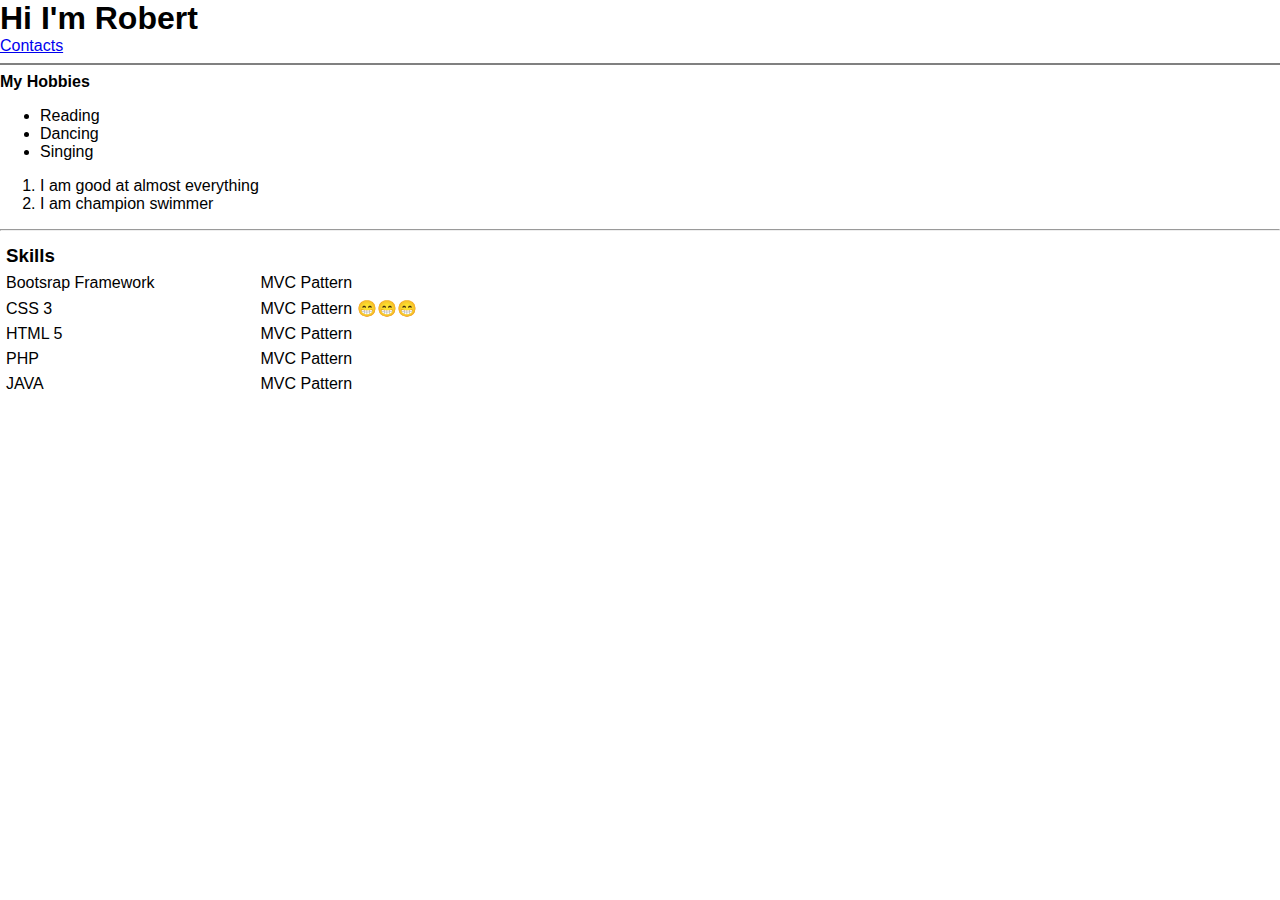
<file: index.html>
<!DOCTYPE html>
<html lang="en" dir="ltr">
  <head>
    <meta charset="utf-8">
    <title>Home</title>
    <link rel="stylesheet" href="style.css">
  </head>
  <body>
      <h1>Hi I'm Robert</h1>
      <a href="contact.html">Contacts</a>
      <hr size="2" noshade>
      <h4>My Hobbies</h4>
      <ul>
        <li>Reading</li>
        <li>Dancing</li>
        <li>Singing</li>
      </ul>
      <ol>
        <li>I am good at almost everything</li>
        <li>I am champion swimmer</li>
      </ol>
      <hr>

      <table cellspacing="5">
        <thead>
          <tr>
            <th>
                <h3>Skills</h3>
            </th>
          </tr>
        </thead>
        <tbody>
          <tr>
            <td>Bootsrap Framework</td>
            <td>MVC Pattern</td>
          </tr>
          <tr>
            <td>CSS 3</td>
            <td>MVC Pattern 😁😁😁</td>
          </tr>
          <tr>
            <td>HTML 5</td>
            <td>MVC Pattern</td>
          </tr>
          <tr>
            <td>PHP</td>
            <td>MVC Pattern</td>
          </tr>
          <tr>
            <td>JAVA</td>
            <td>MVC Pattern</td>
          </tr>
        </tbody>
      </table>
  </body>
</html>
</file>
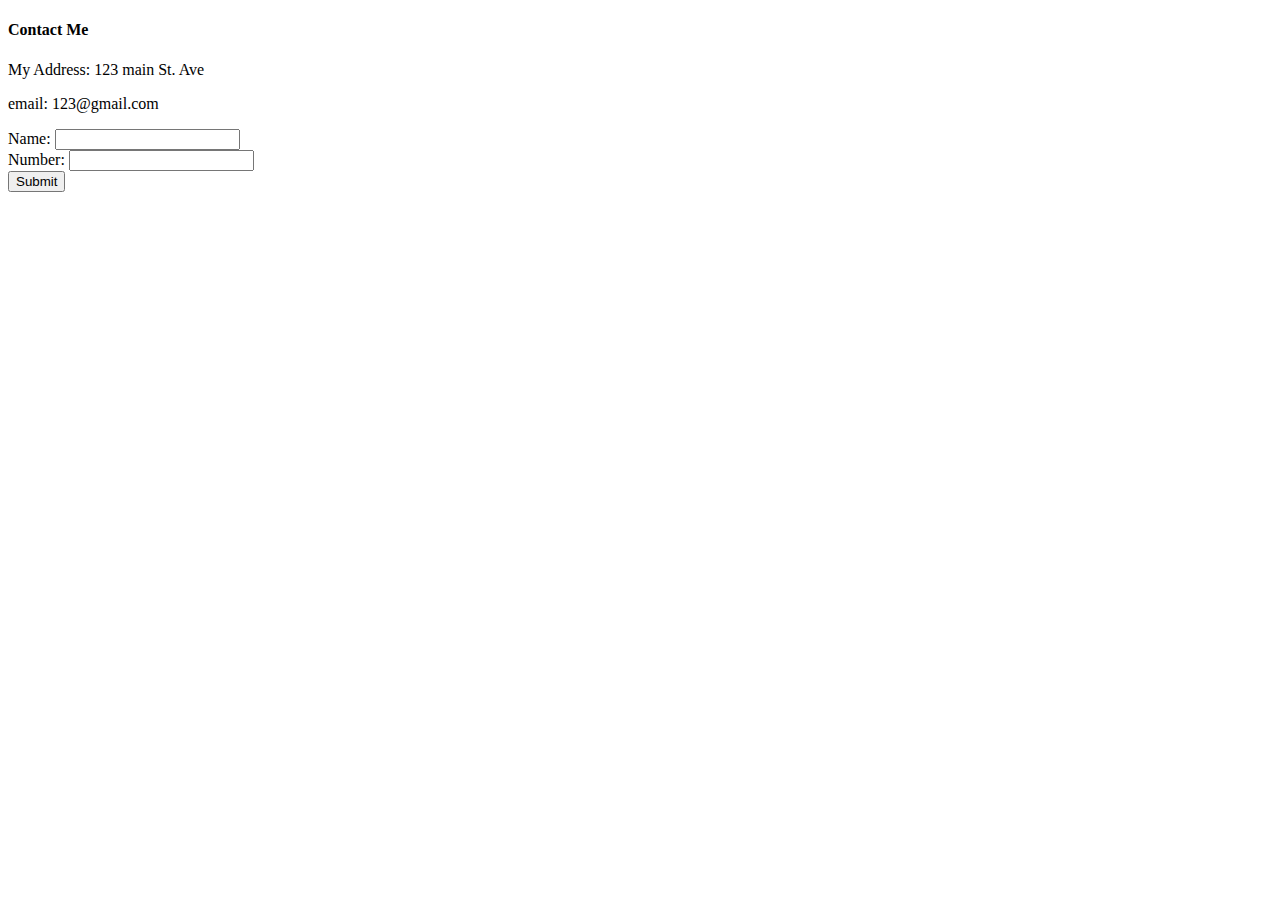
<file: contact.html>
<!DOCTYPE html>
<html lang="en" dir="ltr">
  <head>
    <meta charset="utf-8">
    <title>Contact</title>
  </head>
  <body>
    <h4>Contact Me</h4>
    <p>My Address: 123 main St. Ave</p>
    <p>email: 123@gmail.com</p>

    <form action="index.html" method="post">
      <label for="">Name:</label>
      <input type="text" name="" value="">
      <br>
      <label for="">Number:</label>
      <input type="number" name="" value="">
      <br>
      <button type="submit" name="button">Submit</button>
    </form>
  </body>
</html>
</file>
<file: style.css>
html{
  -webkit-box-sizing: border-box;
  box-sizing: border-box;
}
body{
  margin:0;
  padding: 0;
  font-family: sans-serif;

}
h1,h2,h3,h4,h5,h6{
margin: 0;
padding:0;
}
h6{
  line-height: 1.8;
}
table thead tr th{
  text-align: left;
}
table tbody tr td:nth-child(even){
  padding-left: 100px;
}
</file>
